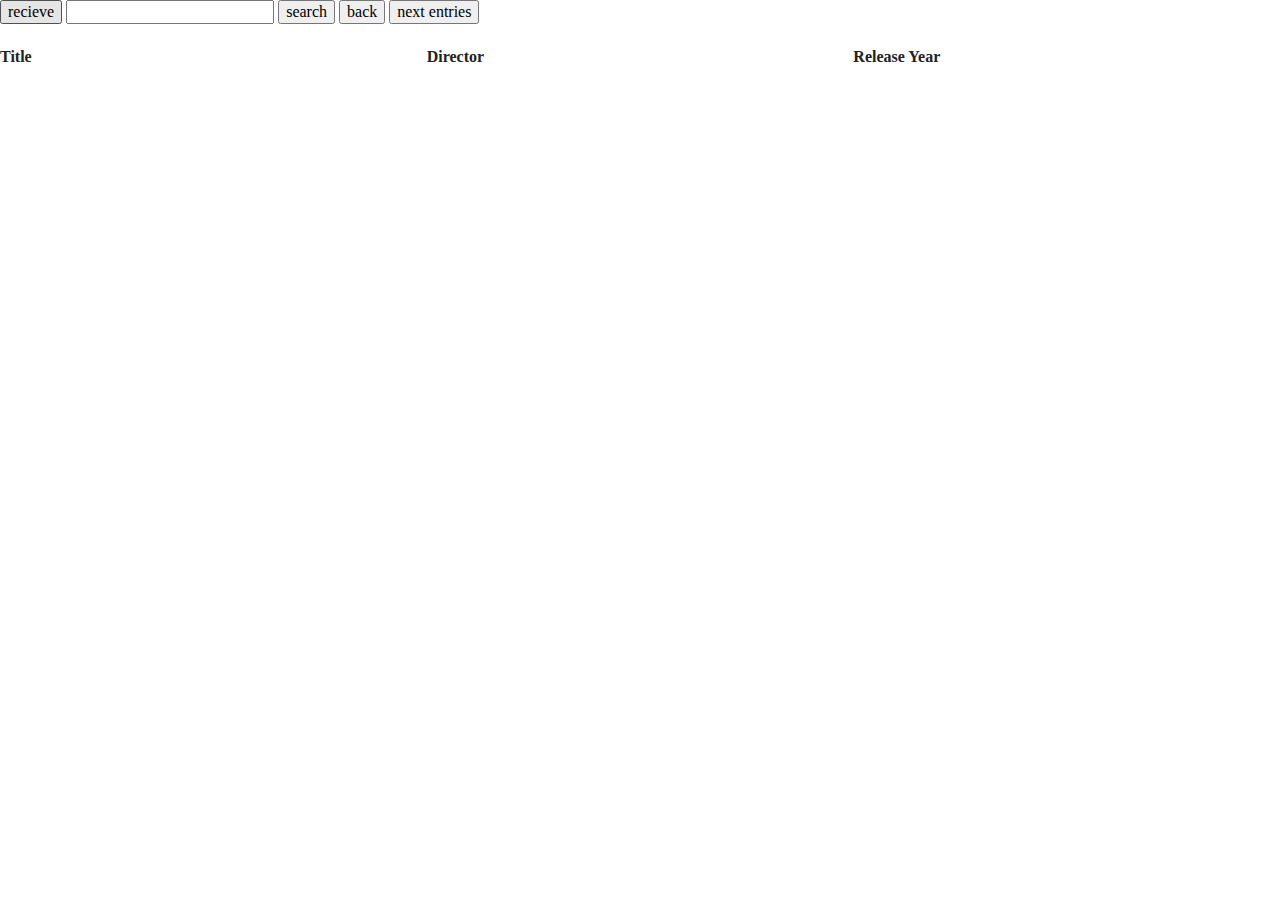
<file: index.html>
<!doctype html>
<html class="no-js" lang="">

<head>
  <meta charset="utf-8">
  <meta http-equiv="x-ua-compatible" content="ie=edge">
  <title>sodaAPIChallenge</title>
  <meta name="description" content="">
  <meta name="viewport" content="width=device-width, initial-scale=1, shrink-to-fit=no">

  <link rel="manifest" href="site.webmanifest">
  <link rel="apple-touch-icon" href="icon.png">
  <!-- Place favicon.ico in the root directory -->

  <link rel="stylesheet" href="css/normalize.css">
  <link rel="stylesheet" href="css/main.css">
</head>

<body>
  <!--[if lte IE 9]>
    <p class="browserupgrade">You are using an <strong>outdated</strong> browser. Please <a href="https://browsehappy.com/">upgrade your browser</a> to improve your experience and security.</p>
  <![endif]-->

  <!-- Add your site or application content here -->
  <div class="top">
    <button type="submit" onclick="recieveJSON()">recieve</button>

    <input type="text" id="searchField">
    <button type="submit" onclick="searchFor()">search</button>

    <button id="minus" type="submit" onclick="pageHandler()">back</button>
    <button id="plus" type="submit" onclick="pageHandler()">next entries</button>


  </div>

  <div id= "main">

      <div id = "titleHead">
      <h4>Title</h4>
        <ul id="titleUl">
        </ul>
      </div>

      <div id = "directorHead">
        <h4 id="directorH4">Director</h4>
        <ul id="directorUl">
        </ul>
      </div>


        <div id = "realeaseHead">
          <h4 id="releaseH4">Release Year</h4>
            <ul id="releaseUl">
            </ul>
        </div>
  </div>

  <script src="js/vendor/modernizr-3.6.0.min.js"></script>
  <script src="https://code.jquery.com/jquery-3.3.1.min.js" integrity="sha256-FgpCb/KJQlLNfOu91ta32o/NMZxltwRo8QtmkMRdAu8=" crossorigin="anonymous"></script>
  <script>window.jQuery || document.write('<script src="js/vendor/jquery-3.3.1.min.js"><\/script>')</script>
  <script src="js/main.js"></script>

  <!-- Google Analytics: change UA-XXXXX-Y to be your site's ID.
  <script>
    window.ga = function () { ga.q.push(arguments) }; ga.q = []; ga.l = +new Date;
    ga('create', 'UA-XXXXX-Y', 'auto'); ga('send', 'pageview')
  </script>
  <script src="https://www.google-analytics.com/analytics.js" async defer></script>
  -->
</body>

</html>
</file>
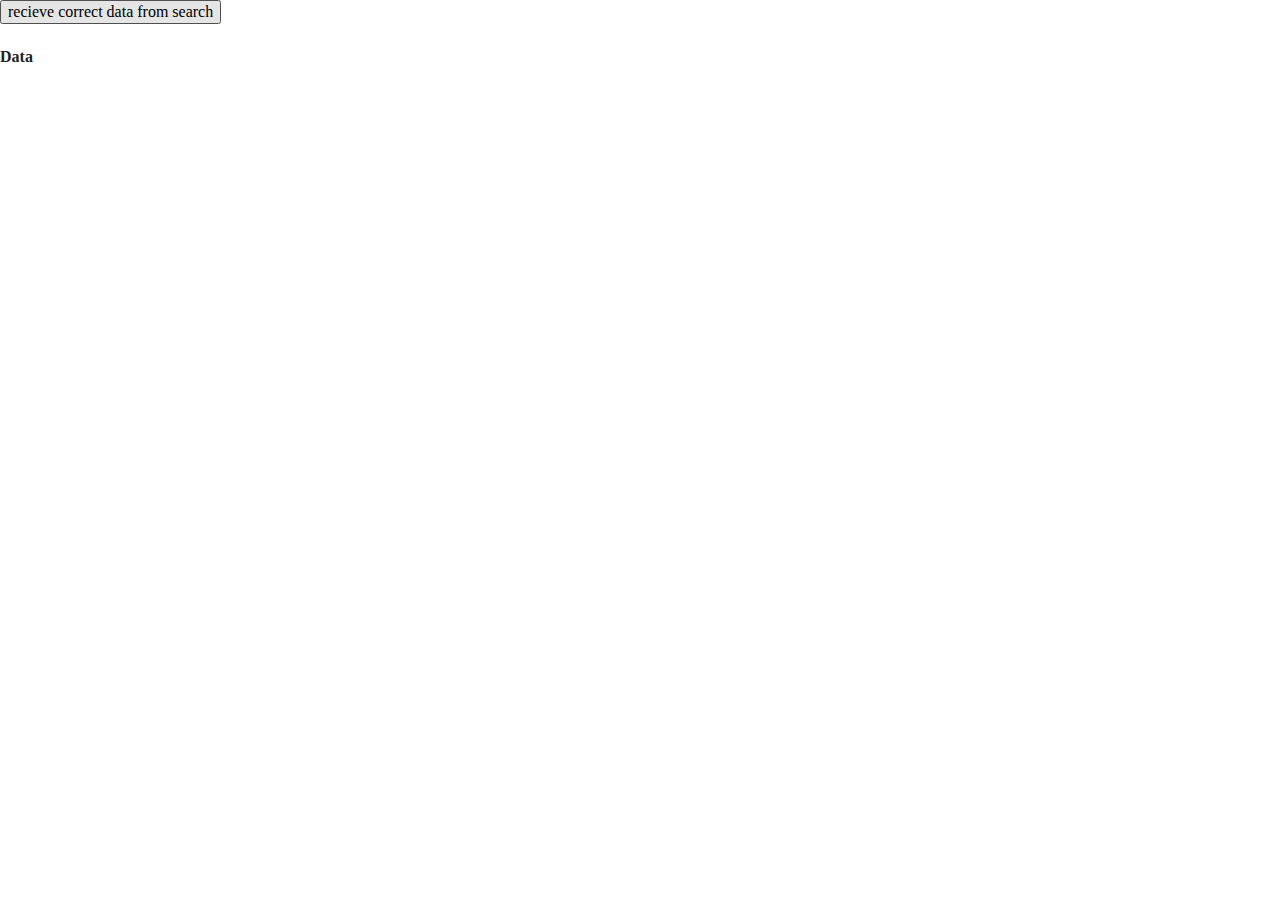
<file: detail.html>
<!doctype html>
<html class="no-js" lang="">

<head>
  <meta charset="utf-8">
  <meta http-equiv="x-ua-compatible" content="ie=edge">
  <title>sodaAPIChallenge</title>
  <meta name="description" content="">
  <meta name="viewport" content="width=device-width, initial-scale=1, shrink-to-fit=no">

  <link rel="manifest" href="site.webmanifest">
  <link rel="apple-touch-icon" href="icon.png">
  <!-- Place favicon.ico in the root directory -->

  <link rel="stylesheet" href="css/normalize.css">
  <link rel="stylesheet" href="css/main.css">
</head>

<body>
  <!--[if lte IE 9]>
    <p class="browserupgrade">You are using an <strong>outdated</strong> browser. Please <a href="https://browsehappy.com/">upgrade your browser</a> to improve your experience and security.</p>
  <![endif]-->

  <!-- Add your site or application content here -->
  <div class="top">

    <button type="submit" onclick="selectAllFromSearch()">recieve correct data from search</button>


  </div>

  <div id= "main">
    <div id = "dataHead">
    <h4>Data</h4>
      <ul id="dataUl">
      </ul>
    </div>

  </div>

  <script src="js/vendor/modernizr-3.6.0.min.js"></script>
  <script src="js/plugins.js"></script>


  <!-- Google Analytics: change UA-XXXXX-Y to be your site's ID.
  <script>
    window.ga = function () { ga.q.push(arguments) }; ga.q = []; ga.l = +new Date;
    ga('create', 'UA-XXXXX-Y', 'auto'); ga('send', 'pageview')
  </script>
  <script src="https://www.google-analytics.com/analytics.js" async defer></script>
  -->
</body>

</html>
</file>
<file: css/main.css>
/*! HTML5 Boilerplate v6.1.0 | MIT License | https://html5boilerplate.com/ */

/*
 * What follows is the result of much research on cross-browser styling.
 * Credit left inline and big thanks to Nicolas Gallagher, Jonathan Neal,
 * Kroc Camen, and the H5BP dev community and team.
 */

/* ==========================================================================
   Base styles: opinionated defaults
   ========================================================================== */

html {
    color: #222;
    font-size: 1em;
    line-height: 1.4;
}

/*
 * Remove text-shadow in selection highlight:
 * https://twitter.com/miketaylr/status/12228805301
 *
 * Vendor-prefixed and regular ::selection selectors cannot be combined:
 * https://stackoverflow.com/a/16982510/7133471
 *
 * Customize the background color to match your design.
 */

::-moz-selection {
    background: #b3d4fc;
    text-shadow: none;
}

::selection {
    background: #b3d4fc;
    text-shadow: none;
}

/*
 * A better looking default horizontal rule
 */

hr {
    display: block;
    height: 1px;
    border: 0;
    border-top: 1px solid #ccc;
    margin: 1em 0;
    padding: 0;
}

/*
 * Remove the gap between audio, canvas, iframes,
 * images, videos and the bottom of their containers:
 * https://github.com/h5bp/html5-boilerplate/issues/440
 */

audio,
canvas,
iframe,
img,
svg,
video {
    vertical-align: middle;
}

/*
 * Remove default fieldset styles.
 */

fieldset {
    border: 0;
    margin: 0;
    padding: 0;
}

/*
 * Allow only vertical resizing of textareas.
 */

textarea {
    resize: vertical;
}

/* ==========================================================================
   Browser Upgrade Prompt
   ========================================================================== */

.browserupgrade {
    margin: 0.2em 0;
    background: #ccc;
    color: #000;
    padding: 0.2em 0;
}

/* ==========================================================================
   Author's custom styles
   ========================================================================== */


   #main {
     display: flex;                  /* establish flex container */
     flex-direction: row;            /* default value; can be omitted */
     flex-wrap: nowrap;              /* default value; can be omitted */
     justify-content: space-between;              /* establish flex container */
      /* switched from default (flex-start, see below) */

   }
   #main > div {
     width: 100%;

   }

h4{
  right:1%;
}






/* ==========================================================================
   Helper classes
   ========================================================================== */

/*
 * Hide visually and from screen readers
 */

.hidden {
    display: none !important;
}

/*
 * Hide only visually, but have it available for screen readers:
 * https://snook.ca/archives/html_and_css/hiding-content-for-accessibility
 *
 * 1. For long content, line feeds are not interpreted as spaces and small width
 *    causes content to wrap 1 word per line:
 *    https://medium.com/@jessebeach/beware-smushed-off-screen-accessible-text-5952a4c2cbfe
 */

.visuallyhidden {
    border: 0;
    clip: rect(0 0 0 0);
    height: 1px;
    margin: -1px;
    overflow: hidden;
    padding: 0;
    position: absolute;
    width: 1px;
    white-space: nowrap; /* 1 */
}

/*
 * Extends the .visuallyhidden class to allow the element
 * to be focusable when navigated to via the keyboard:
 * https://www.drupal.org/node/897638
 */

.visuallyhidden.focusable:active,
.visuallyhidden.focusable:focus {
    clip: auto;
    height: auto;
    margin: 0;
    overflow: visible;
    position: static;
    width: auto;
    white-space: inherit;
}

/*
 * Hide visually and from screen readers, but maintain layout
 */

.invisible {
    visibility: hidden;
}

/*
 * Clearfix: contain floats
 *
 * For modern browsers
 * 1. The space content is one way to avoid an Opera bug when the
 *    `contenteditable` attribute is included anywhere else in the document.
 *    Otherwise it causes space to appear at the top and bottom of elements
 *    that receive the `clearfix` class.
 * 2. The use of `table` rather than `block` is only necessary if using
 *    `:before` to contain the top-margins of child elements.
 */

.clearfix:before,
.clearfix:after {
    content: " "; /* 1 */
    display: table; /* 2 */
}

.clearfix:after {
    clear: both;
}

/* ==========================================================================
   EXAMPLE Media Queries for Responsive Design.
   These examples override the primary ('mobile first') styles.
   Modify as content requires.
   ========================================================================== */

@media only screen and (min-width: 35em) {
    /* Style adjustments for viewports that meet the condition */
}

@media print,
       (-webkit-min-device-pixel-ratio: 1.25),
       (min-resolution: 1.25dppx),
       (min-resolution: 120dpi) {
    /* Style adjustments for high resolution devices */
}

/* ==========================================================================
   Print styles.
   Inlined to avoid the additional HTTP request:
   https://www.phpied.com/delay-loading-your-print-css/
   ========================================================================== */

@media print {
    *,
    *:before,
    *:after {
        background: transparent !important;
        color: #000 !important; /* Black prints faster */
        -webkit-box-shadow: none !important;
        box-shadow: none !important;
        text-shadow: none !important;
    }

    a,
    a:visited {
        text-decoration: underline;
    }

    a[href]:after {
        content: " (" attr(href) ")";
    }

    abbr[title]:after {
        content: " (" attr(title) ")";
    }

    /*
     * Don't show links that are fragment identifiers,
     * or use the `javascript:` pseudo protocol
     */

    a[href^="#"]:after,
    a[href^="javascript:"]:after {
        content: "";
    }

    pre {
        white-space: pre-wrap !important;
    }
    pre,
    blockquote {
        border: 1px solid #999;
        page-break-inside: avoid;
    }

    /*
     * Printing Tables:
     * http://css-discuss.incutio.com/wiki/Printing_Tables
     */

    thead {
        display: table-header-group;
    }

    tr,
    img {
        page-break-inside: avoid;
    }

    p,
    h2,
    h3 {
        orphans: 3;
        widows: 3;
    }

    h2,
    h3 {
        page-break-after: avoid;
    }
}
</file>
